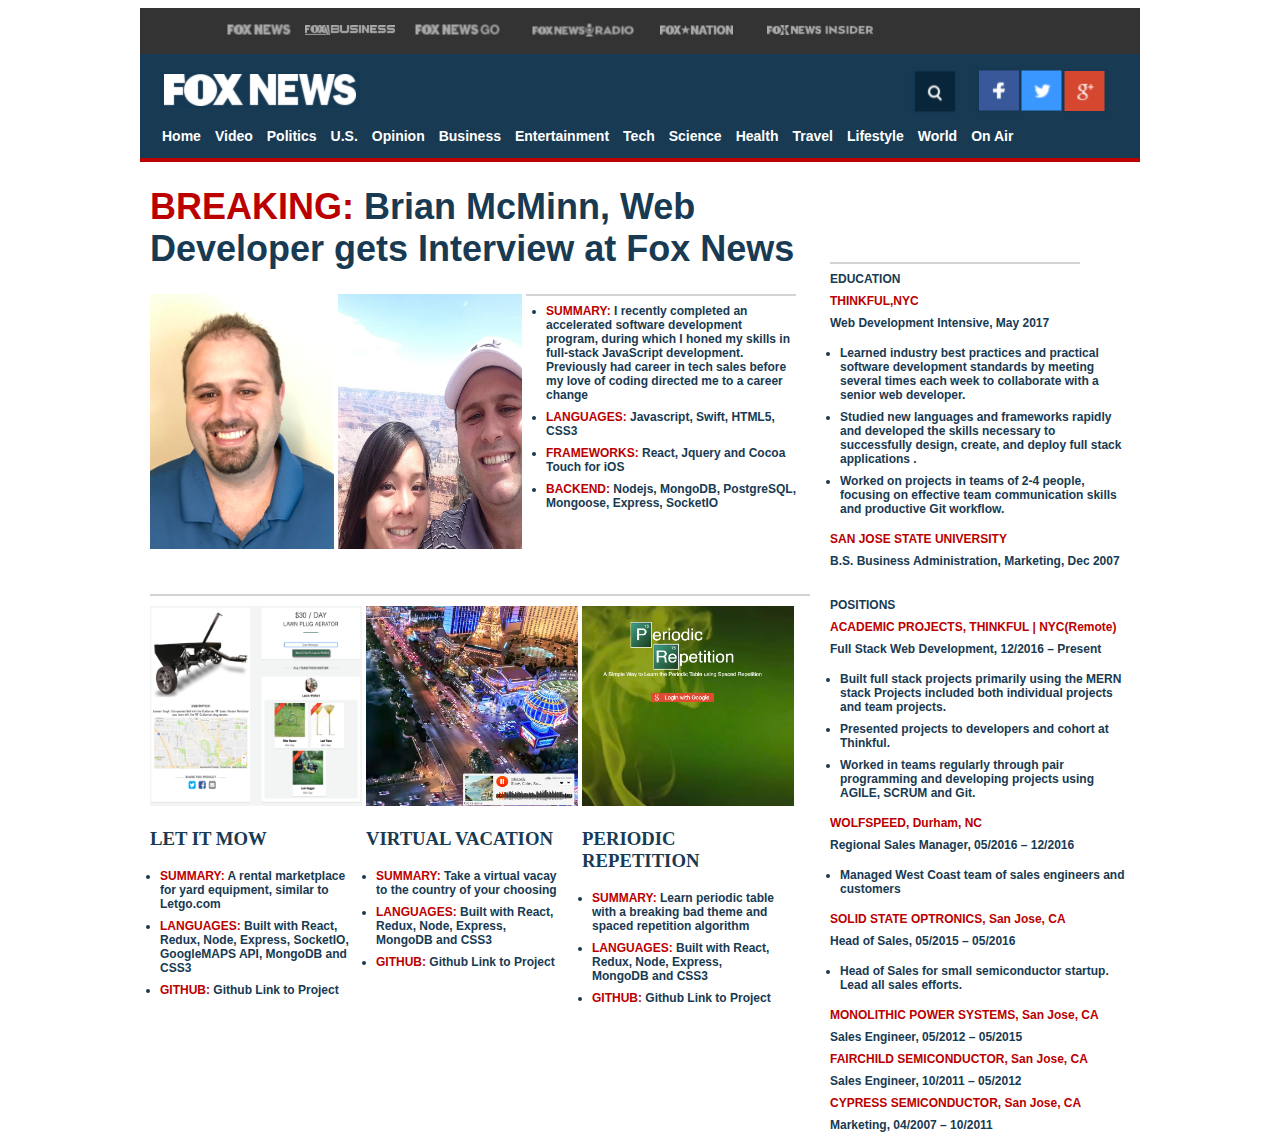
<file: home.html>
<!DOCTYPE html>
    <head>
        <meta charset="utf-8">
        <meta https-equiv="X-UA-Compatible" content="IE=edge,chrome=1">
        <title>Fox || Brian McMinn</title>
        <meta name="description" content="">
        <meta name="viewport" content="width=device-width">
        <link rel="stylesheet" href="main.css">
        <link rel="stylesheet" href="grid.css">
    </head>
    <body>
    <header>
      <div class='top-header-nav'>
       <ul class='top-header-list'>
        <a href='http://www.foxnews.com'><img src ='images/fox-news-head.png'class='aff-link aff-first'></a>
        <a href='http://www.foxbusiness.com'><img src ='images/fox-business.png'class='aff-link biz-rad'></a>
        <a href='http://video.foxnews.com/v/1241186546001/?#sp=watch-live'><img src ='images/fox-news-go.png'class='aff-link'></a>
        <a href='http://radio.foxnews.com/'><img src ='images/fox-news-radio.png'class='aff-link biz-rad-1'></a>
        <a href='http://nation.foxnews.com/'><img src ='images/fox-nation-head.png'class='aff-link'></a>
        <a href='http://insider.foxnews.com/'><img src ='images/fox-news-insider.png'class='aff-link'></a>
       </ul>
      </div>
      <div class='news-header'>
        <img src='images/fox-logo.png' class='main-logo'/>
        <ul class='social-nav'>
         <li class='social-list search'><img src='images/search.png' class='social-bootstrap'></li>
         <a href='http://www.facebook.com'><li class='social-list'><img src='images/facebook.png' class='social-bootstrap'></li></a>
         <a href='http://twitter.com/brianmsj'><li class='social-list twitter'><img src='images/twitter.png' class='social-bootstrap'></li></a>
         <a href='http://www.google.com'><li class='social-list google'><img src='images/google.png' class='social-bootstrap'></li></a>
        </ul>
        <ul class='main-news-nav'>
          <a href='http://www.foxnews.com/shows.html'><li class='main-news-links'>Home</li></a>
          <a href='http://video.foxnews.com/v/5468417942001/?#sp=show-clips'><li class='main-news-links'>Video</li></a>
          <a href='http://www.foxnews.com/politics.html'><li class='main-news-links'>Politics</li></a>
          <a href='http://www.foxnews.com/us.html'><li class='main-news-links'>U.S.</li></a>
          <a href='http://www.foxnews.com/shows.html'><li class='main-news-links'>Opinion</li></a>
          <a href='http://www.foxbusiness.com/'><li class='main-news-links'>Business</li></a>
          <a href='http://www.foxnews.com/entertainment.html'><li class='main-news-links'>Entertainment</li></a>
          <a href='http://www.foxnews.com/tech.html'><li class='main-news-links'>Tech</li></a>
          <a href='http://www.foxnews.com/science.html'><li class='main-news-links'>Science</li></a>
          <a href='http://www.foxnews.com/health.html'><li class='main-news-links'>Health</li></a>
          <a href='http://www.foxnews.com/travel.html'><li class='main-news-links'>Travel</li></a>
          <a href='http://www.foxnews.com/lifestyle.html'><li class='main-news-links'>Lifestyle</li></a>
          <a href='http://www.foxnews.com/world.html'><li class='main-news-links'>World</li></a>
          <a href='http://insider.foxnews.com/'><li class='main-news-links'>On Air</li></a>
        </ul>
      </div>
      <div class='news-ribbon'></div>
     <div class='news-container'>
       <div class='left-news-container'>
         <a class='headline-link'href='http://www.foxnews.com'><h1 class='main-news-title'><span class='breaking'>BREAKING:</span> Brian McMinn, Web Developer gets Interview at Fox News</h1></a>
         <div class='headlines-container'>
           <div class=headline-image-brian-main-container>
           <img class='headline-image-brian-main'src='images/brian-main.jpg'>
           </div>
           <div class=headline-image-brian-main-container>
           <img class='headline-image-brian-main'src='images/brian-main-2.jpg'>
           </div>
           <div class='headline-stories'>
           <div class='break-line'></div>
            <ul class='headline-list-main'>
             <li class='headline-ul'><span class='headline-ul-span'>SUMMARY:</span> I recently completed an accelerated software development program, during which I honed my skills in
               full-stack JavaScript development. Previously had career in tech sales before my love of coding directed me to a career change</li>
             <li class='headline-ul'><span class='headline-ul-span'>LANGUAGES:</span> Javascript, Swift, HTML5, CSS3</li>
             <li class='headline-ul'><span class='headline-ul-span'>FRAMEWORKS:</span> React, Jquery and Cocoa Touch for iOS</li>
             <li class='headline-ul'><span class='headline-ul-span'>BACKEND:</span> Nodejs, MongoDB, PostgreSQL, Mongoose, Express, SocketIO</li>
           </ul>
           </div>
           <div class='break-line'></div>
           <div class='project-item'>
             <div class='project-image-container'>
             <a href='http://let-it-mow.herokuapp.com'><img class='project-image' src='images/let-it-mow-4.png'></a>
             <div class='project-text'>
               <h3 class='project-title'><a href='http://let-it-mow.herokuapp.com'>LET IT MOW</h3></a>
               <ul class='headlines-list-main project-list-main'>
                 <li class='headline-ul'><span class='headline-ul-span'>SUMMARY:</span> A rental marketplace for yard equipment, similar to Letgo.com</li>
                 <li class='headline-ul'><span class='headline-ul-span'>LANGUAGES:</span> Built with React, Redux, Node, Express, SocketIO, GoogleMAPS API, MongoDB and CSS3</li>
                 <li class='headline-ul'><span class='headline-ul-span'>GITHUB:</span><a href='http://github.com/Jean-Luc19/let-it-mow'> Github Link to Project</a></li>
             </div>
             </div>
           </div>
           <div class='project-item'>
             <div class='project-image-container'>
             <a href='http://obscure-river-88483.herokuapp.com/'><img class='project-image' src='images/vegas.png'></a>
             <div class='project-text'>
               <h3 class='project-title'><a href='http://obscure-river-88483.herokuapp.com/'>VIRTUAL VACATION</h3></a>
               <ul class='headlines-list-main project-list-main'>
                 <li class='headline-ul'><span class='headline-ul-span'>SUMMARY:</span> Take a virtual vacay to the country of your choosing</li>
                 <li class='headline-ul'><span class='headline-ul-span'>LANGUAGES:</span> Built with React, Redux, Node, Express, MongoDB and CSS3</li>
                 <li class='headline-ul'><span class='headline-ul-span'>GITHUB:</span><a href='http://github.com/brianmsj/vacation_app'> Github Link to Project</a></li>
             </div>
             </div>
           </div>
           <div class='project-item'>
             <div class='project-image-container'>
             <a href='http://cryptic-shore-50871.herokuapp.com/'><img class='project-image' src='images/bbimage.png'></a>
             <div class='project-text'>
               <h3 class='project-title'><a href='http://cryptic-shore-50871.herokuapp.com/'>PERIODIC REPETITION</h3></a>
               <ul class='headlines-list-main project-list-main'>
                 <li class='headline-ul'><span class='headline-ul-span'>SUMMARY:</span> Learn periodic table with a breaking bad theme and spaced repetition algorithm</li>
                 <li class='headline-ul'><span class='headline-ul-span'>LANGUAGES:</span> Built with React, Redux, Node, Express, MongoDB and CSS3</li>
                 <li class='headline-ul'><span class='headline-ul-span'>GITHUB:</span><a href='http://github.com/TCHayes/spaced-repetition'> Github Link to Project</a></li>
             </div>
             </div>
           </div>
         </div>
       </div>
       <div class='right-news-container clear'>
         <div class='weather-data'></div>
         <div class='break-line right-break'></div>
         <p class='headline-ul'>EDUCATION</p>
         <div class='job-post'>
          <p class='headline-ul'><span class='headline-ul-span'>THINKFUL,NYC</span></p>
          <p class='headline-ul'>Web Development Intensive, May 2017</p>
          <ul class='headlines-list-main project-list-main'>
            <li class='headline-ul'>Learned industry best practices and practical software development standards by meeting several times
              each week to collaborate with a senior web developer.</li>
            <li class='headline-ul'>Studied new languages and frameworks rapidly and
              developed the skills necessary to successfully design, create, and deploy full stack applications
            .</li>
            <li class='headline-ul'>Worked on projects in teams of 2-4 people, focusing on effective team communication
              skills and productive Git workflow.</li>
         </div>
         <div class='job-post'>
          <a href='http://www.sjsu.edu'><p class='headline-ul'><span class='headline-ul-span'>SAN JOSE STATE UNIVERSITY</span></p></a>
          <p class='headline-ul'>B.S. Business Administration, Marketing, Dec 2007</p>
         </div>
         <p class='headline-ul positions'>POSITIONS</p>
         <div class='job-post'>
          <a href='http://www.thinkful.com'><p class='headline-ul'><span class='headline-ul-span'>ACADEMIC PROJECTS, THINKFUL | NYC(Remote)</span></p></a>
          <p class='headline-ul'>Full Stack Web Development, 12/2016 – Present</p>
          <ul class='headlines-list-main project-list-main'>
            <li class='headline-ul'>Built full stack projects primarily
              using the MERN stack Projects included both individual
              projects and team projects.</li>
            <li class='headline-ul'>Presented projects to developers
              and cohort at Thinkful.</li>
            <li class='headline-ul'>Worked in teams regularly through pair programming
              and developing projects using AGILE, SCRUM and Git.</li>
         </div>
         <div class='job-post'>
          <a href='http://www.wolfspeed.com'><p class='headline-ul'><span class='headline-ul-span'>WOLFSPEED, Durham, NC</span></p></a>
          <p class='headline-ul'>Regional Sales Manager, 05/2016 – 12/2016</p>
          <ul class='headlines-list-main project-list-main'>
            <li class='headline-ul'>Managed West Coast team of sales engineers and customers</li>
          </ul>
         </div>
         <div class='job-post'>
          <a href='http://www.ssousa.com'><p class='headline-ul'><span class='headline-ul-span'>SOLID STATE OPTRONICS, San Jose, CA</span></p></a>
          <p class='headline-ul'>Head of Sales, 05/2015 – 05/2016</p>
          <ul class='headlines-list-main project-list-main'>
            <li class='headline-ul'>Head of Sales for small semiconductor startup. Lead all sales efforts.</li>
          </ul>
         </div>
         <div class='job-post'>
          <a href='http://www.monolithicpower.com'><p class='headline-ul'><span class='headline-ul-span'>MONOLITHIC POWER SYSTEMS, San Jose, CA</span></p></a>
          <p class='headline-ul'>Sales Engineer, 05/2012 – 05/2015</p>
         </div>
         <div class='job-post'>
          <a href='http://www.fairchildsemi.com'><p class='headline-ul'><span class='headline-ul-span'>FAIRCHILD SEMICONDUCTOR, San Jose, CA</span></p></a>
          <p class='headline-ul'>Sales Engineer, 10/2011 – 05/2012</p>
         </div>
         <div class='job-post'>
          <a href='http://www.cypress.com'><p class='headline-ul'><span class='headline-ul-span'>CYPRESS SEMICONDUCTOR, San Jose, CA</span></p></a>
          <p class='headline-ul'>Marketing, 04/2007 – 10/2011</p>
         </div>
       </div>
     <div>
     <footer>
     </footer>
  </body>
  <script src="https://code.jquery.com/jquery-3.1.1.min.js"
  integrity="sha256-hVVnYaiADRTO2PzUGmuLJr8BLUSjGIZsDYGmIJLv2b8="
  crossorigin="anonymous"></script>
<script src="main.js"></script>
</html>
</file>
<file: main.css>
body {
  margin-left: auto;
  margin-right: auto;
  width: 1000px;
}
.top-header-nav{
  background-color: #333333
  }
.aff-link {
  transform: scale(0.5);
  margin-right: -90px;
}
.aff-first {
  padding-right: 10px;
}
.top-header-list {
  display: inline-block;
  white-space: nowrap;
  margin-top: 0;
  margin-bottom: 0;
}
.biz-rad {
  margin-bottom: 1.5px;
}
.aff-link.biz-rad {
  margin-bottom: 5px;
}
.aff-link.biz-rad-1 {
  margin-bottom: 1.5px;
}
.news-ribbon {
  background-color: #bb0000;
  height: 4px;
}
.breaking {
  color: #bb0000;
}
.news-header {
  background-color: #183a52;
  height: 104px;
  position: relative;
}
.main-logo {
  transform: scale(0.5);
  position: absolute;
  left: 10px;
  margin-left: -90px;
}
.social-bootstrap {
  transform: scale(0.5);
}
.social-list {
  list-style: none;
  display: inline-block;
  margin-left: -47px;
  vertical-align: middle;
  margin-top: -15px;
}
.social-list.google {
  vertical-align: bottom;
}
.social-list.search {
  margin-right: 15px;
  vertical-align: bottom;
}
.social-nav {
  position: absolute;
  right: 10px;
  top: -10px;
}
.main-news-nav {
  list-style: none;
  position: absolute;
  bottom: 5px;
  left: -18px;
  margin-bottom: 8px;
  white-space: nowrap;
}
.main-news-links {
  color: white;
  display: inline-block;
  margin-right: 10px;
  font-family: arial,sans-serif;
  font-size: 14px;
  font-weight: bold;
}
.news-container {
  position: relative;
  width: 1000px;
}
.left-news-container {
 position: absolute;
 left: 10px;
 display: inline-block;
 color: #183a52;
 width: 660px;
}
.right-news-container {
 position: absolute;
 display: inline-block;
 right: 10px;
 width: 300px;

}
.main-news-title {
 font-family: arial,sans-serif;
 font-size: 36px;
}
.headline-link {
 text-decoration: none;
 color: #183a52;
}
.headline-link:hover {
 text-decoration: underline;
}
.headlines-container {
  white-space: nowrap;
}
.main-news-links:hover {
  background-color: grey;
  color: white;
}
.headline-image {
  height: 300px;
  width: 184px;
  display: inline-block;
}
.headline-stories {
  display: inline-block;
  vertical-align: top;
  white-space: normal;
}
.headline-ul-span {
  color: #bb0000;
  font-family: arial, sans-serif;
  font-size: 12px;
  font-weight: bold;
}

.headline-ul {
  color: #183a52;
  font-family: arial, sans-serif;
  font-size: 12px;
  font-weight: bold;
  margin-bottom: 5px;
  margin-top: 8px;
}
.headline-ul:hover {
  text-decoration: underline;
}
.headline-list-main {
  color: #bb0000;
  font-size: 12px;
  font-weight: bold;
  padding-left: 20px;
  margin-top: 0;
  max-width: 250px;
}
.break-line {
  background: lightgrey;
  height: 1.5px;
}
.project-item {
  display: inline-block;
  margin-top: 10px;
  vertical-align: top;
}
.project-image {
  height: 100%;
  width: 100%;
}
.project-image:hover {
  background-color: black;
  opacity: 0.5;
}
.project-image-container {
  width: 212px;
  height: 200px;
}
.project-text {
  width: 200px;
  white-space: normal;
}
.project-title:hover {
  text-decoration: underline;
}
.headlines-list-main.project-list-main {
  padding-left: 10px;
}
a {
  text-decoration: none;
  color: #183a52;
}
.weatherimage {
  height: 30px;
  width: 40px;
  display: inline-block;
  position: absolute;
  left: 5px;
}
.city {
  display: inline-block;
  position: absolute;
  right: 20px;
  margin-bottom: 0;
  margin-top: 9px;
  color: #999;
  font-size: 16px;
}
.weather-data {
  margin-top: 50px;
  position: relative;
  width: 300px;

}
.headline-image-brian-main-container {
  height: 300px;
  width: 184px;
  display: inline-block;
  vertical-align: top;
}
.headline-image-brian-main {
  width: 100%;
  height: 85%;
}
.temp {
  display: inline-block;
  position: absolute;
  font-weight: 700;
  color: #183a52;
  font-family: arial, sans-serif;
  font-size: 24px;
  letter-spacing: -.04em;
  line-height: 1;
  left: 30px;
  margin-top: 5px;
  margin-left: 25px;
  margin-bottom: 0;
}
.break-line.right-break {
  margin-top: 100px;
  margin-right: 50px;
}
.headline-ul.positions {
  margin-top: 30px;
}
.clear {
  clear: both;
}
</file>
<file: grid.css>
/*.wrapper {
  width: calc(100% - 10rem);
  margin: 0 auto;
  padding: 0 20px;
}*/

[class*="col-"] {
  min-height: 10px;
  background: #fff;
  box-shadow: 0 3px 2px rgba(0, 0, 0, 0.1);
}
@media all and (min-width: 600px) {
  .wrapper {
    background: #fff;
    width: calc(100% - 5rem);
    margin: 0 auto;
    border-radius: 4px;
  }

  .row {
    width: 100%;
    display: flex;
    flex-wrap: wrap;
  }


  [class*="col-"] {
  }

  /*[class*="col-"]:last-child {
    margin-right: 0;
  }*/

  .col-1 {
    flex: 0 0 calc(90% / 12 * 1);
  }
  .col-2 {
    flex: 0 0 calc(90% / 12 * 2);
  }
  .col-3 {
    flex: 0 0 calc(90% / 12 * 3);
  }
  .col-4 {
    flex: 0 0 calc(90% / 12 * 4);
  }
  .col-5 {
    flex: 0 0 calc(90% / 12 * 5);
  }
  .col-6 {
    flex: 0 0 calc(90% / 12 * 6);
  }
  .col-7 {
    flex: 0 0 calc(90% / 12 * 7);
  }
  .col-8 {
    flex: 0 0 calc(100% / 12 * 8);
  }
  .col-9 {
    flex: 0 0 calc(90% / 12 * 9);
  }
  .col-10 {
    flex: 0 0 calc(90% / 12 * 10);
  }
  .col-11 {
    flex: 0 0 calc(90% / 12 * 11);
  }
  .col-12 {
    flex: 0 0 100%;
  }
}



@media all and (min-width: 1000px) {
  .wrapper {
    max-width: 1400px;
  }
}
</file>
